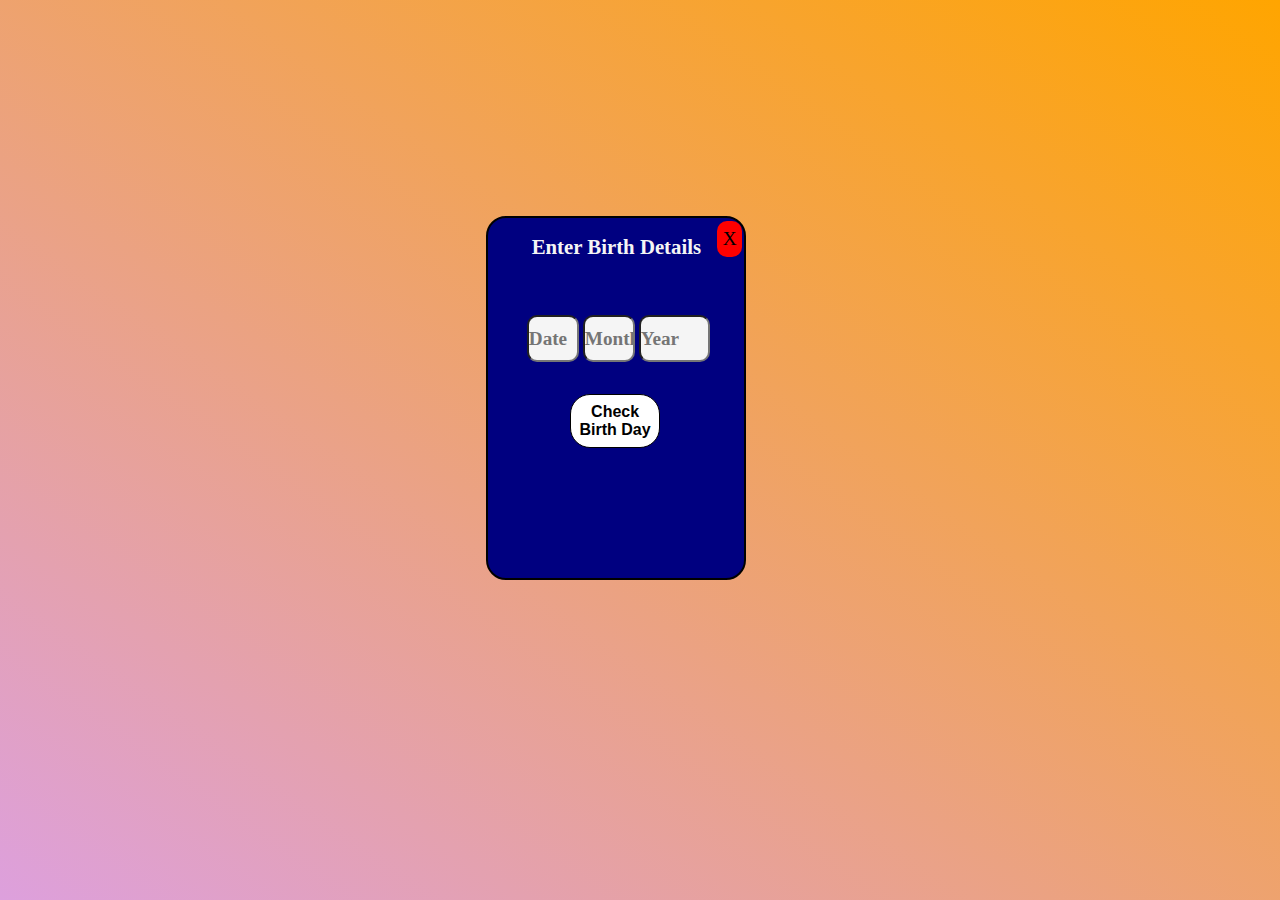
<file: index.html>
<!DOCTYPE html>
<html lang="en">
<head>
    <meta charset="UTF-8">
    <meta http-equiv="X-UA-Compatible" content="IE=edge">
    <meta name="viewport" content="width=device-width, initial-scale=1.0">
    <title>Check Day of birth</title>
    <link rel="stylesheet" href="date.css">
</head>
<body>
    <div class="container">
        <div class="cancle">X</div>
        <div class="main">
            <div class="enter">Enter Birth Details</div>
            <div class="all">
            <input type="text" name="" id="date" placeholder="Date">
            <input type="text" name="" id="month" placeholder="Month">
            <input type="text" name="" id="year" placeholder="Year">
            </div>
            <button class="check">Check Birth Day</button>
            <div class="list hidden">
                <button>Jan</button>
                <button>feb</button>
                <button>Mar</button>
                <button>Apr</button>
                <button>May</button>
                <button>Jun</button>
                <button>Jul</button>
                <button>Aug</button>
                <button>Sep</button>
                <button>Oct</button>
                <button>Nov</button>
                <button>Dec</button>
            </div>
        </div>
        <div class="display hidden"></div>
    </div>
    <script>
        let date_box=document.querySelector("#date")
        let month_box=document.querySelector("#month")
        let year_box=document.querySelector("#year")
        let check=document.querySelector(".check")
        let list=document.querySelector(".list")
        let display=document.querySelector(".display")
        let cancle=document.querySelector(".cancle")

        
        cancle.onclick=function(){
            display.classList.add("hidden")
            display.classList.remove("show")
            list.classList.add("hidden")
            month_box.value=''
            date_box.value=''
            year_box.value=''
        }

        month.onclick=function(){
            list.classList.remove("hidden")  
        }
        // list.addEventListener("click",(e)=>{
        //     btn=e.target
        //     month.value=btn.innerText
        //     list.classList.add("hidden")
        // })

        list.onclick=function(e){
            month_box.value=e.target.innerText           
            list.classList.add("hidden")
        }

        check.onclick=function(){
            let date=date_box.value
            let month_inp=month_box.value.toLowerCase().slice(0,3)
            let year=year_box.value
            if((date>0 && date<=31 && year.length==4) || month_inp<=12){
                let s=4
                let y=year.slice(2)
                let int_year=Number(year)
                display.classList.add("show")
                display.classList.remove("hidden")
                
                if(month_inp=='jan' || month_inp==1){
                    m=0
                    }
                else if(month_inp=='feb' || month_inp==2){
                    m=3
                    }
                else if(month_inp=='mar' || month_inp==3){
                    m=3
                    }
                else if(month_inp=='apr' || month_inp==4){
                    m=6
                    }
                else if(month_inp=='may' || month_inp==5){
                    m=1
                    }
                else if(month_inp=='jun' || month_inp==6){
                    m=4
                    }
                else if(month_inp=='jul' || month_inp==7){
                    m=6
                    }
                else if(month_inp=='aug' || month_inp==8){
                    m=2
                    }
                else if(month_inp=='sep' || month_inp==9){
                    m=5
                    }
                else if(month_inp=='oct' || month_inp==10){
                    m=0
                    }
                else if(month_inp=='nov' || month_inp==11){
                    m=3
                    }
                else if(month_inp=='dec' || month_inp==12){
                    m=5               
                    }   
               
                if(1900<=int_year && int_year<=1999){
                    let quot=Math.floor(Number(y)/s)
                    let rem=(Number(y%2))
                    let sum=(Number(quot)+Number(date)+Number(m)+0+Number(y))
                        if((int_year%4==0 && int_year%100!=0) || (int_year%400==0)){
                            if(month_box.value=='Jan' || month_box.value=='feb'){
                                if(sum%7==0){
                                    display.innerText="you'r born on- Saturday"
                                    }
                                else if(sum%7==1){
                                    display.innerText="you'r born on- Sunday"
                                    }
                                else if(sum%7==2){
                                    display.innerText="you'r born on- Monday"
                                    }
                                else if(sum%7==3){
                                    display.innerText="you'r born on- Tuesday"
                                    }
                                else if(sum%7==4){
                                    display.innerText="you'r born on- Wednesday"
                                    }
                                else if(sum%7==5){
                                    display.innerText="you'r born on- Thursday"
                                    }
                                else if(sum%7==6){
                                    display.innerText="you'r born on- Friday"
                                    }
                                }

                            else{
                                if(sum%7==0){
                                    display.innerText="you'r born on- Sunday"
                                    }
                                else if(sum%7==1){
                                    display.innerText="you'r born on- Monday"
                                    }
                                else if(sum%7==2){
                                    display.innerText="you'r born on- Tuesday"
                                    }
                                else if(sum%7==3){
                                    display.innerText="you'r born on- Wednesday"
                                    }
                                else if(sum%7==4){
                                    display.innerText="you'r born on- Thursday"
                                    }
                                else if(sum%7==5){
                                    display.innerText="you'r born on- Friday"
                                    }
                                else if(sum%7==6){
                                    display.innerText="you'r born on- Saturday"
                                    }
                                }
                            }
                    
                    else{
                        if(sum%7==0){
                            display.innerText="you'r born on- Sunday"
                            }
                        else if(sum%7==1){
                            display.innerText="you'r born on- Monday"
                            }  
                        else if(sum%7==2){
                            display.innerText="you'r born on- Tuesday"
                            }
                        else if(sum%7==3){
                            display.innerText="you'r born on- Wednesday"
                            }
                        else if(sum%7==4){
                            display.innerText="you'r born on- Thursday"
                            }
                        else if(sum%7==5){
                            display.innerText="you'r born on- Friday"
                            }
                        else if(sum%7==6){
                            display.innerText="you'r born on- Saturday"
                            }   
                        }
                    }   
          
                if(2000<=int_year && int_year<=2099){
                    let quot=Math.floor(Number(y)/s)
                    let rem=(Number(y%2))
                    let sum=(Number(quot)+Number(date)+Number(m)+6+Number(y))
                        if(int_year%4==0 && int_year%100!=0 || int_year%400==0){
                            if(month_box.value=='Jan' || month_box.value=='feb'){
                                if(sum%7==0){
                                    display.innerText="you'r born on- Saturday"
                                    }
                                else if(sum%7==1){
                                    display.innerText="you'r born on- Sunday"
                                    }
                                else if(sum%7==2){
                                    display.innerText="you'r born on- Monday"
                                    }
                                else if(sum%7==3){
                                    display.innerText="you'r born on- Tuesday"
                                    }
                                else if(sum%7==4){
                                    display.innerText="you'r born on- Wednesday"
                                    }
                                else if(sum%7==5){
                                    display.innerText="you'r born on- Thursday"
                                    }
                                else if(sum%7==6){
                                    display.innerText="you'r born on- Friday"
                                    }
                                }

                        else{
                            if(sum%7==0){
                                display.innerText="you'r born on- Sunday"
                                }
                            else if(sum%7==1){
                                display.innerText="you'r born on- Monday"
                                }
                            else if(sum%7==2){
                                display.innerText="you'r born on- Tuesday"
                                }
                            else if(sum%7==3){
                                display.innerText="you'r born on- Wednesday"
                                }
                            else if(sum%7==4){
                                display.innerText="you'r born on- Thursday"
                                }
                            else if(sum%7==5){
                                display.innerText="you'r born on- Friday"
                                }       
                            else if(sum%7==6){
                                display.innerText="you'r born on- Saturday"
                                }
                            }
                        }

                    else{
                        if(sum%7==0){
                            display.innerText="you'r born on- Sunday"
                            }
                        else if(sum%7==1){
                            display.innerText="you'r born on- Monday"
                            }
                        else if(sum%7==2){
                            display.innerText="you'r born on- Tuesday"
                            }
                        else if(sum%7==3){
                            display.innerText="you'r born on- Wednesday"
                            }
                        else if(sum%7==4){
                            display.innerText="you'r born on- Thursday"
                            }
                        else if(sum%7==5){
                            display.innerText="you'r born on- Friday"
                            }
                        else if(sum%7==6){
                            display.innerText="you'r born on- Saturday"
                            }
                        }
                    }
                }
            }
    </script>
</body>
</html>
</file>
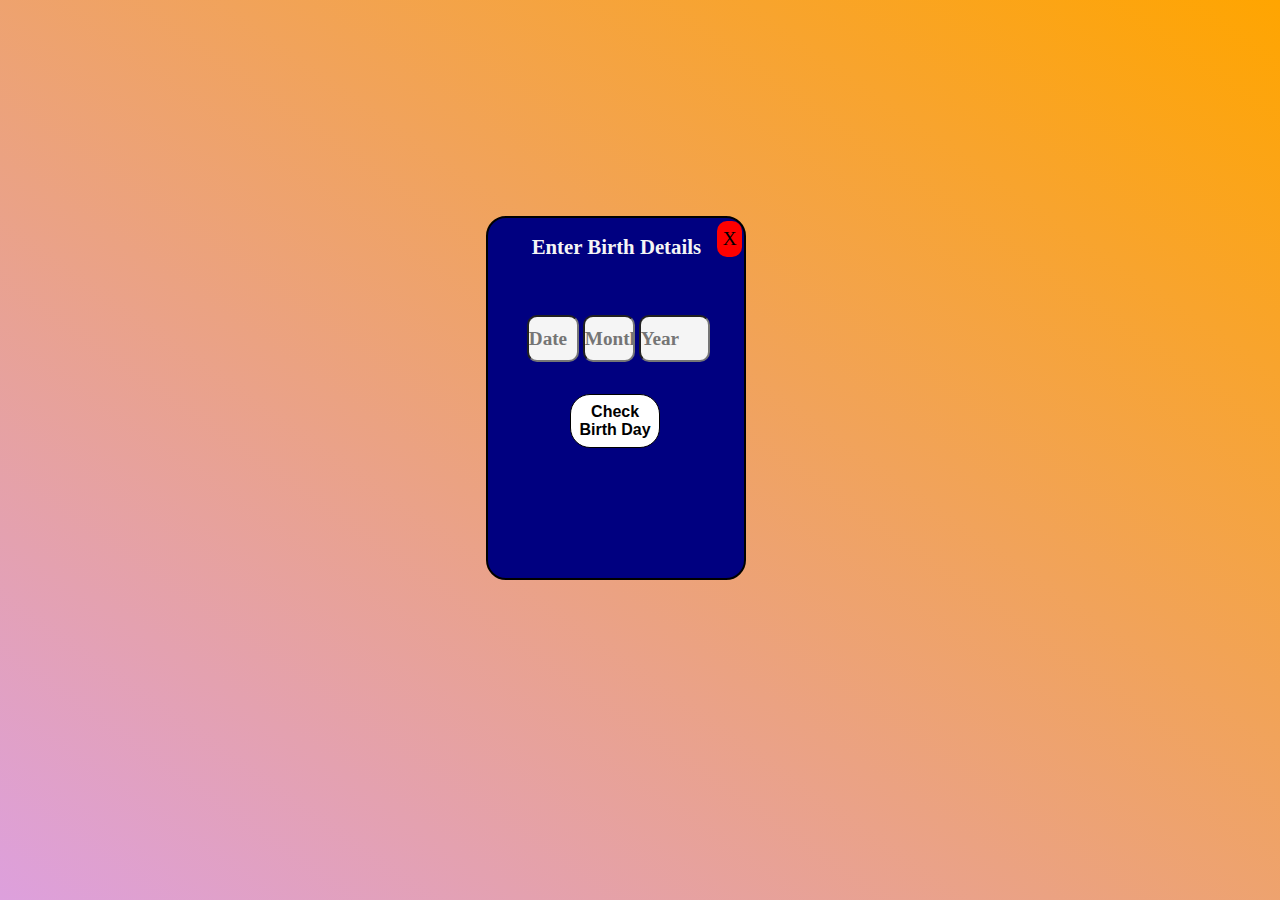
<file: date.html>
<!DOCTYPE html>
<html lang="en">
<head>
    <meta charset="UTF-8">
    <meta http-equiv="X-UA-Compatible" content="IE=edge">
    <meta name="viewport" content="width=device-width, initial-scale=1.0">
    <title>Check Day of birth</title>
    <link rel="stylesheet" href="date.css">
</head>
<body>
    <div class="container">
        <div class="cancle">X</div>
        <div class="main">
            <div class="enter">Enter Birth Details</div>
            <div class="all">
            <input type="text" name="" id="date" placeholder="Date">
            <input type="text" name="" id="month" placeholder="Month">
            <input type="text" name="" id="year" placeholder="Year">
            </div>
            <button class="check">Check Birth Day</button>
            <div class="list hidden">
                <button>Jan</button>
                <button>feb</button>
                <button>Mar</button>
                <button>Apr</button>
                <button>May</button>
                <button>Jun</button>
                <button>Jul</button>
                <button>Aug</button>
                <button>Sep</button>
                <button>Oct</button>
                <button>Nov</button>
                <button>Dec</button>
            </div>
        </div>
        <div class="display hidden"></div>
    </div>
    <script>
        let date_box=document.querySelector("#date")
        let month_box=document.querySelector("#month")
        let year_box=document.querySelector("#year")
        let check=document.querySelector(".check")
        let list=document.querySelector(".list")
        let display=document.querySelector(".display")
        let cancle=document.querySelector(".cancle")

        
        cancle.onclick=function(){
            display.classList.add("hidden")
            display.classList.remove("show")
            list.classList.add("hidden")
            month_box.value=''
            date_box.value=''
            year_box.value=''
        }

        month.onclick=function(){
            list.classList.remove("hidden")  
        }
        // list.addEventListener("click",(e)=>{
        //     btn=e.target
        //     month.value=btn.innerText
        //     list.classList.add("hidden")
        // })

        list.onclick=function(e){
            month_box.value=e.target.innerText           
            list.classList.add("hidden")
        }

        check.onclick=function(){
            let date=date_box.value
            let month_inp=month_box.value.toLowerCase().slice(0,3)
            let year=year_box.value
            if((date>0 && date<=31 && year.length==4) || month_inp<=12){
                let s=4
                let y=year.slice(2)
                let int_year=Number(year)
                display.classList.add("show")
                display.classList.remove("hidden")
                
                if(month_inp=='jan' || month_inp==1){
                    m=0
                    }
                else if(month_inp=='feb' || month_inp==2){
                    m=3
                    }
                else if(month_inp=='mar' || month_inp==3){
                    m=3
                    }
                else if(month_inp=='apr' || month_inp==4){
                    m=6
                    }
                else if(month_inp=='may' || month_inp==5){
                    m=1
                    }
                else if(month_inp=='jun' || month_inp==6){
                    m=4
                    }
                else if(month_inp=='jul' || month_inp==7){
                    m=6
                    }
                else if(month_inp=='aug' || month_inp==8){
                    m=2
                    }
                else if(month_inp=='sep' || month_inp==9){
                    m=5
                    }
                else if(month_inp=='oct' || month_inp==10){
                    m=0
                    }
                else if(month_inp=='nov' || month_inp==11){
                    m=3
                    }
                else if(month_inp=='dec' || month_inp==12){
                    m=5               
                    }   
               
                if(1900<=int_year && int_year<=1999){
                    let quot=Math.floor(Number(y)/s)
                    let rem=(Number(y%2))
                    let sum=(Number(quot)+Number(date)+Number(m)+0+Number(y))
                        if((int_year%4==0 && int_year%100!=0) || (int_year%400==0)){
                            if(month_box.value=='Jan' || month_box.value=='feb'){
                                if(sum%7==0){
                                    display.innerText="you'r born on- Saturday"
                                    }
                                else if(sum%7==1){
                                    display.innerText="you'r born on- Sunday"
                                    }
                                else if(sum%7==2){
                                    display.innerText="you'r born on- Monday"
                                    }
                                else if(sum%7==3){
                                    display.innerText="you'r born on- Tuesday"
                                    }
                                else if(sum%7==4){
                                    display.innerText="you'r born on- Wednesday"
                                    }
                                else if(sum%7==5){
                                    display.innerText="you'r born on- Thursday"
                                    }
                                else if(sum%7==6){
                                    display.innerText="you'r born on- Friday"
                                    }
                                }

                            else{
                                if(sum%7==0){
                                    display.innerText="you'r born on- Sunday"
                                    }
                                else if(sum%7==1){
                                    display.innerText="you'r born on- Monday"
                                    }
                                else if(sum%7==2){
                                    display.innerText="you'r born on- Tuesday"
                                    }
                                else if(sum%7==3){
                                    display.innerText="you'r born on- Wednesday"
                                    }
                                else if(sum%7==4){
                                    display.innerText="you'r born on- Thursday"
                                    }
                                else if(sum%7==5){
                                    display.innerText="you'r born on- Friday"
                                    }
                                else if(sum%7==6){
                                    display.innerText="you'r born on- Saturday"
                                    }
                                }
                            }
                    
                    else{
                        if(sum%7==0){
                            display.innerText="you'r born on- Sunday"
                            }
                        else if(sum%7==1){
                            display.innerText="you'r born on- Monday"
                            }  
                        else if(sum%7==2){
                            display.innerText="you'r born on- Tuesday"
                            }
                        else if(sum%7==3){
                            display.innerText="you'r born on- Wednesday"
                            }
                        else if(sum%7==4){
                            display.innerText="you'r born on- Thursday"
                            }
                        else if(sum%7==5){
                            display.innerText="you'r born on- Friday"
                            }
                        else if(sum%7==6){
                            display.innerText="you'r born on- Saturday"
                            }   
                        }
                    }   
          
                if(2000<=int_year && int_year<=2099){
                    let quot=Math.floor(Number(y)/s)
                    let rem=(Number(y%2))
                    let sum=(Number(quot)+Number(date)+Number(m)+6+Number(y))
                        if(int_year%4==0 && int_year%100!=0 || int_year%400==0){
                            if(month_box.value=='Jan' || month_box.value=='feb'){
                                if(sum%7==0){
                                    display.innerText="you'r born on- Saturday"
                                    }
                                else if(sum%7==1){
                                    display.innerText="you'r born on- Sunday"
                                    }
                                else if(sum%7==2){
                                    display.innerText="you'r born on- Monday"
                                    }
                                else if(sum%7==3){
                                    display.innerText="you'r born on- Tuesday"
                                    }
                                else if(sum%7==4){
                                    display.innerText="you'r born on- Wednesday"
                                    }
                                else if(sum%7==5){
                                    display.innerText="you'r born on- Thursday"
                                    }
                                else if(sum%7==6){
                                    display.innerText="you'r born on- Friday"
                                    }
                                }

                        else{
                            if(sum%7==0){
                                display.innerText="you'r born on- Sunday"
                                }
                            else if(sum%7==1){
                                display.innerText="you'r born on- Monday"
                                }
                            else if(sum%7==2){
                                display.innerText="you'r born on- Tuesday"
                                }
                            else if(sum%7==3){
                                display.innerText="you'r born on- Wednesday"
                                }
                            else if(sum%7==4){
                                display.innerText="you'r born on- Thursday"
                                }
                            else if(sum%7==5){
                                display.innerText="you'r born on- Friday"
                                }       
                            else if(sum%7==6){
                                display.innerText="you'r born on- Saturday"
                                }
                            }
                        }

                    else{
                        if(sum%7==0){
                            display.innerText="you'r born on- Sunday"
                            }
                        else if(sum%7==1){
                            display.innerText="you'r born on- Monday"
                            }
                        else if(sum%7==2){
                            display.innerText="you'r born on- Tuesday"
                            }
                        else if(sum%7==3){
                            display.innerText="you'r born on- Wednesday"
                            }
                        else if(sum%7==4){
                            display.innerText="you'r born on- Thursday"
                            }
                        else if(sum%7==5){
                            display.innerText="you'r born on- Friday"
                            }
                        else if(sum%7==6){
                            display.innerText="you'r born on- Saturday"
                            }
                        }
                    }
                }
            }
    </script>
</body>
</html>
</file>
<file: date.css>
*{
    padding: 0;
    margin: 0;
}
.container{
    height: 100vh;
    box-sizing: border-box;
    background-image:linear-gradient(to top right,plum,orange);
}
.main{
    height: 40%;
    width: 20%;
    border-radius: 20px;
    border: 2px solid black;
    background-color: navy;
    position: relative;
    top: 20%;
    left: 38%;
 
}
.enter{
    height:12%;
    width: 80%;
    color: whitesmoke;
    border-radius: 10px;
    position: relative;
    top: 2%;
    left: 10%;
    font-weight: 800;
    font-family: cursive;
    font-size: 1.3rem;
    display: flex;
    justify-content: center;
    align-items: center;
}
.all{
    height: 12%;
    width: 75%;
    position: relative;
    top: 15%;
    left: 15%;
}
#date{
    height: 100%;
    width: 25%;
    background-color: whitesmoke;
    border-radius: 10px;
    font-size: 1.2rem;
    font-weight: 800;
    font-family: cursive;
}
#month{
    height: 100%;
    width: 25%;
    background-color: whitesmoke;
    border-radius: 10px;
    font-size: 1.2rem;
    font-weight: 800;
    font-family: cursive;
}
#year{
    height: 100%;
    width: 35%;
    background-color: whitesmoke;
    border-radius: 10px;
    font-size: 1.2rem;
    font-weight: 800;
    font-family: cursive;
}
.list{
    height: 20%;
    width: 12%;
    border-radius: 20px;
    /* background-color: aqua; */
    position: fixed;
    top:40%;
    left: 42%;
    display: flex;
    flex-wrap: wrap;
}
.check{
    height: 15%;
    width: 35%;
    background-color: white;
    border-radius: 20px;
    position: relative;
    top: 25%;
    left: 32%;
    font-size: 1rem;
    font-weight: 800;
    font-family: sans-serif;
    color: black;
}
.hidden{
    transform: scale(0);
    visibility: hidden;
    transition: 1s ease-in-out;
}
.show{
    transform: scale(1);
    visibility: visible;
    transition: 1s ease-in-out;
}
button{
    border: 1px solid black;
    height: 23%;
    width: 33%;
    border-radius: 5px;
    background-color: brown;
    color: white;
}
button:hover{
    background-color: lawngreen ;
    color: black;
}
.display{
    height: 15%;
    width: 20%;
    background-color: aqua;
    font-size: 1.5rem;
    font-weight: 800;
    font-family: cursive;
    display: flex;
    justify-content: center;
    align-items: center;
    border-radius: 60px;
    border:  5px solid black;
    position: relative;
    top: -2%;
    left: 37.8%;
}
.cancle{
    height: 4%;
    width: 2%;
    border-radius: 10px;
    background-color: red;
    position: relative;
    top: 24.5%;
    left: 56%;
    z-index: 100;
    font-size: 1.2rem;
    display: flex;
    justify-content: center;
    align-items: center;
    cursor: pointer;
}
.cancle:hover{
    font-size: 1.5rem;
}
@media(max-width:675px){
    #date,
    #month,
    #year,
    .display{
        font-size: 1rem;
        width: 15%;
    }
    .enter,
    .check{
        font-size: 0.5rem;
        width: 20%;
    }
}
</file>
